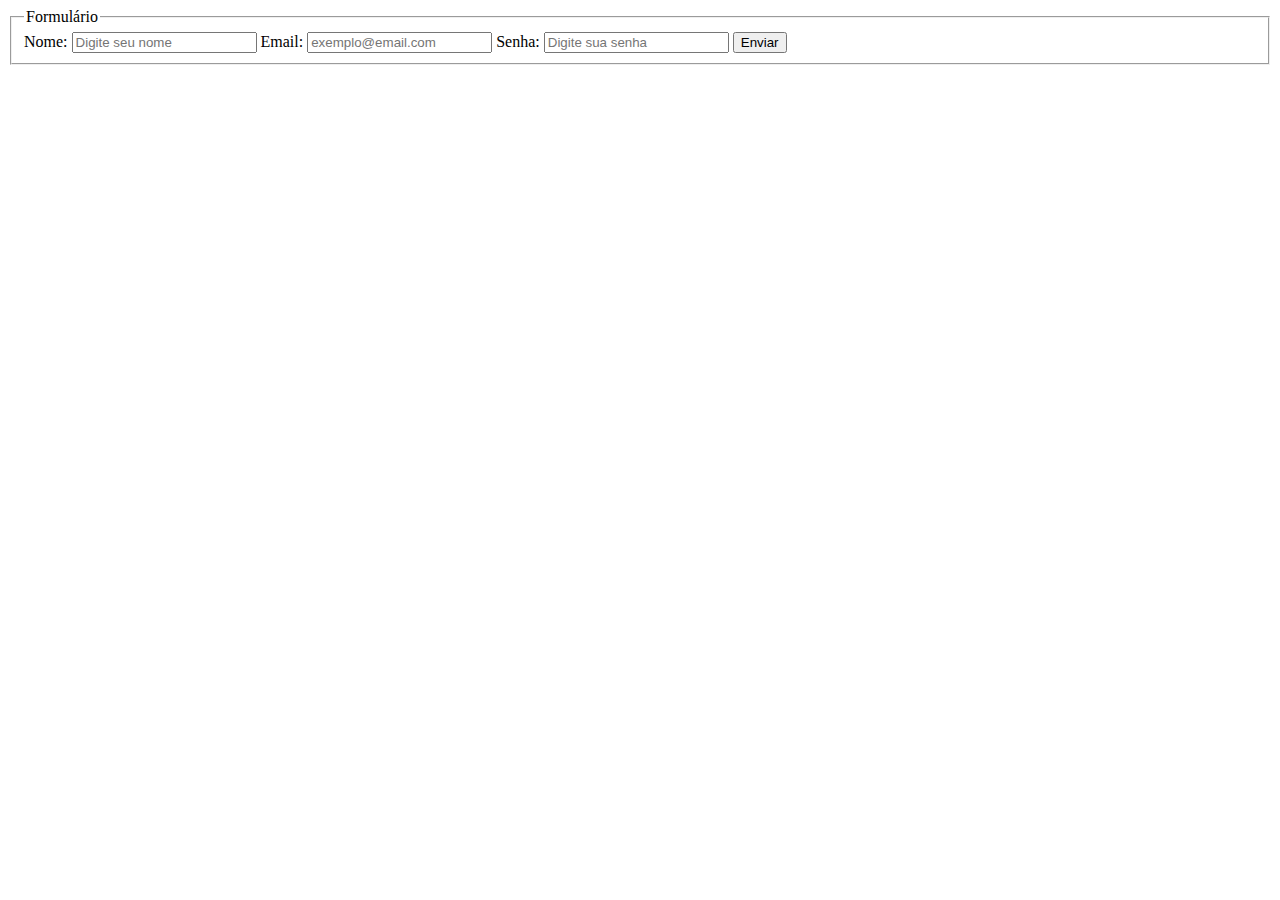
<file: form/index.html>
<!DOCTYPE html>
<html lang="pt-BR">

<head>
    <meta charset="UTF-8">
    <meta name="viewport" content="width=device-width, initial-scale=1.0">
    <title>Formulários</title>
</head>

<body>
    <!-- escrever comentários: ctrl ; ou ctrl /  -->

    <!--  Início do formulário -->
    <form>
        <fieldset>
            <!-- É uma caixa para adicionar um estilo ao nosso form -->
            <legend>Formulário</legend>
            <!-- o legend é utilizada junto ao filtro fieldset, pra ser o título da caixa de texto -->

            <label for="name">Nome:</label>
            <!-- Label significa rótulo, ou seja, a descrição da informação que será depositad no imput -->
            <input type="text" id="name" name="name" placeholder="Digite seu nome" required>
            <!-- for é para onde o nput vi  -->
            <!-- input é o campo para informação -->
            <!-- id é um identifciador -->
            <!-- type é o tipo que está sendo o input -->
            <!-- placeholder = o texto mais claro que apare no input (dentro da caixa que quando clicamos para escrevr ele some - chamado de espaço reservado, pra pessoa saber o que colocar no formuláro) -->

            <!-- Campo para digitar o email -->
            <label for="email">Email:</label>
            <input type="email" id="email" placeholder="exemplo@email.com" required>

            <!-- Campo para senha -->
            <label for="">Senha:</label>
            <input type="password" placeholder="Digite sua senha" required>

            <!-- Campo para enviar os dados do formulário -->
            <button type="submit">Enviar</button>

        </fieldset>
    </form>
</body>

</html>
</file>
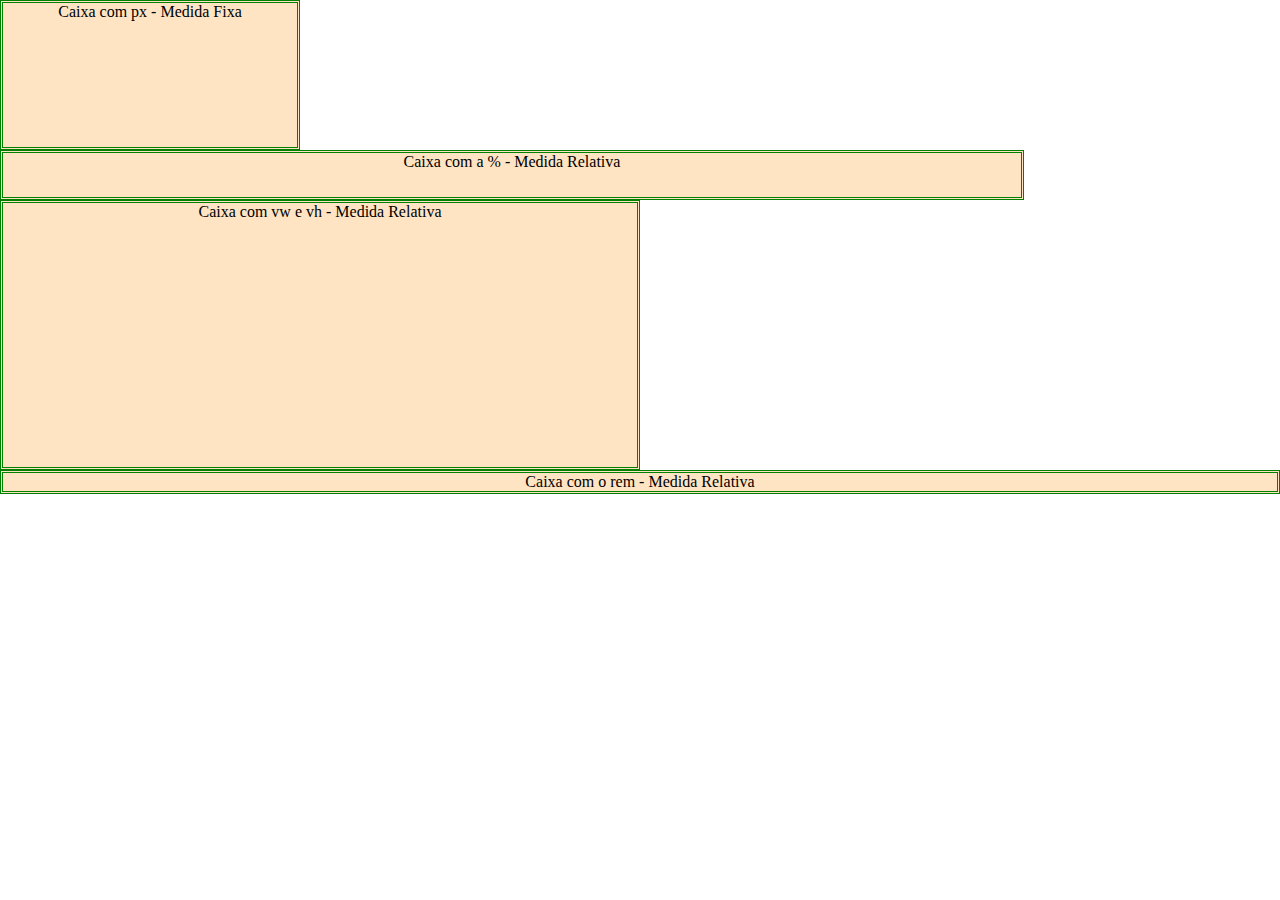
<file: medidas/index.html>
<!DOCTYPE html>
<html lang="pt-br">
<head>
    <meta charset="UTF-8">
    <meta name="viewport" content="width=device-width, initial-scale=1.0">
    <title>Medidas</title>
    <link rel="stylesheet" href="style.css">
</head>
<body>
    <!-- No VS Code, "div*4" com Emmet gera 4 divs automaticamente -->
    <div class="caixa box-fixa">Caixa com px - Medida Fixa</div>
    <div class="caixa box-porcentagem">Caixa com a % - Medida Relativa</div>
    <div class="caixa box-viewport">Caixa com vw e vh - Medida Relativa</div>
    <div class="caixa box-rem">Caixa com o rem - Medida Relativa</div>
</body>
</html>
</file>
<file: medidas/style.css>
@charset "UTF-8";
* {
  margin: 0;
  padding: 0;
  box-sizing: border-box;
}

.caixa {
  background-color: bisque;
  border: double 3px green;
  text-align: center;
}

.box-fixa {
  width: 300px;
  height: 150px;
}

.box-porcentagem {
  width: 80%;
  height: 50px;
}

.box-viewport {
  width: 50vw;
  height: 30vh;
}

.box-rem {
  font-size:  2rem;
}/*# sourceMappingURL=style.css.map */
</file>
